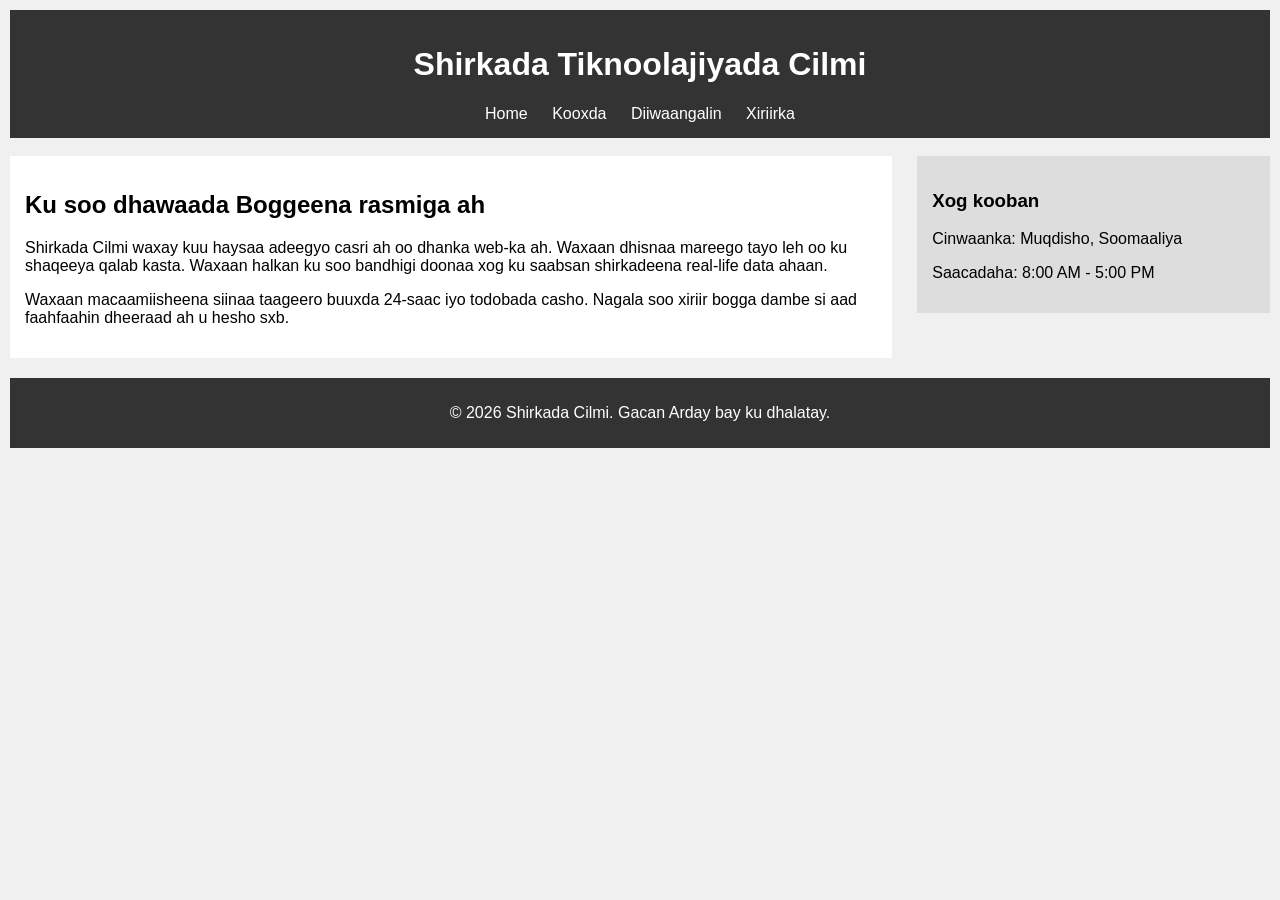
<file: index.html>
<!DOCTYPE html>
<html lang="so">
<head>
    <meta charset="UTF-8">
    <title>Hoyga - Shirkada Cilmi</title>
    <link rel="stylesheet" href="/css/style.css">
</head>
<body>

    <header>
        <h1>Shirkada Tiknoolajiyada Cilmi</h1>
        <nav>
            <a href="index.html">Home</a>
            <a href="/Pages/pagesteam.html">Kooxda</a>
            <a href="Pages/pagesregestrition.html">Diiwaangalin</a>
            <a href="Pages/pagescontact.html">Xiriirka</a>
        </nav>
    </header>

    <br>

    <div class="nadiifiye">
        <!-- Qaybta Bidix (Main Content) -->
        <div class="bidix-content">
            <h2>Ku soo dhawaada Boggeena rasmiga ah</h2>
            <p>Shirkada Cilmi waxay kuu haysaa adeegyo casri ah oo dhanka web-ka ah. Waxaan dhisnaa mareego tayo leh oo ku shaqeeya qalab kasta. Waxaan halkan ku soo bandhigi doonaa xog ku saabsan shirkadeena real-life data ahaan.</p>
            <p>Waxaan macaamiisheena siinaa taageero buuxda 24-saac iyo todobada casho. Nagala soo xiriir bogga dambe si aad faahfaahin dheeraad ah u hesho sxb.</p>
        </div>

        <!-- Qaybta Midig (Sidebar) -->
        <div class="midig-sidebar">
            <h3>Xog kooban</h3>
            <p>Cinwaanka: Muqdisho, Soomaaliya</p>
            <p>Saacadaha: 8:00 AM - 5:00 PM</p>
        </div>
    </div>

    <footer>
        <p>&copy; 2026 Shirkada Cilmi. Gacan Arday bay ku dhalatay.</p>
    </footer>

</body>
</html>
</file>
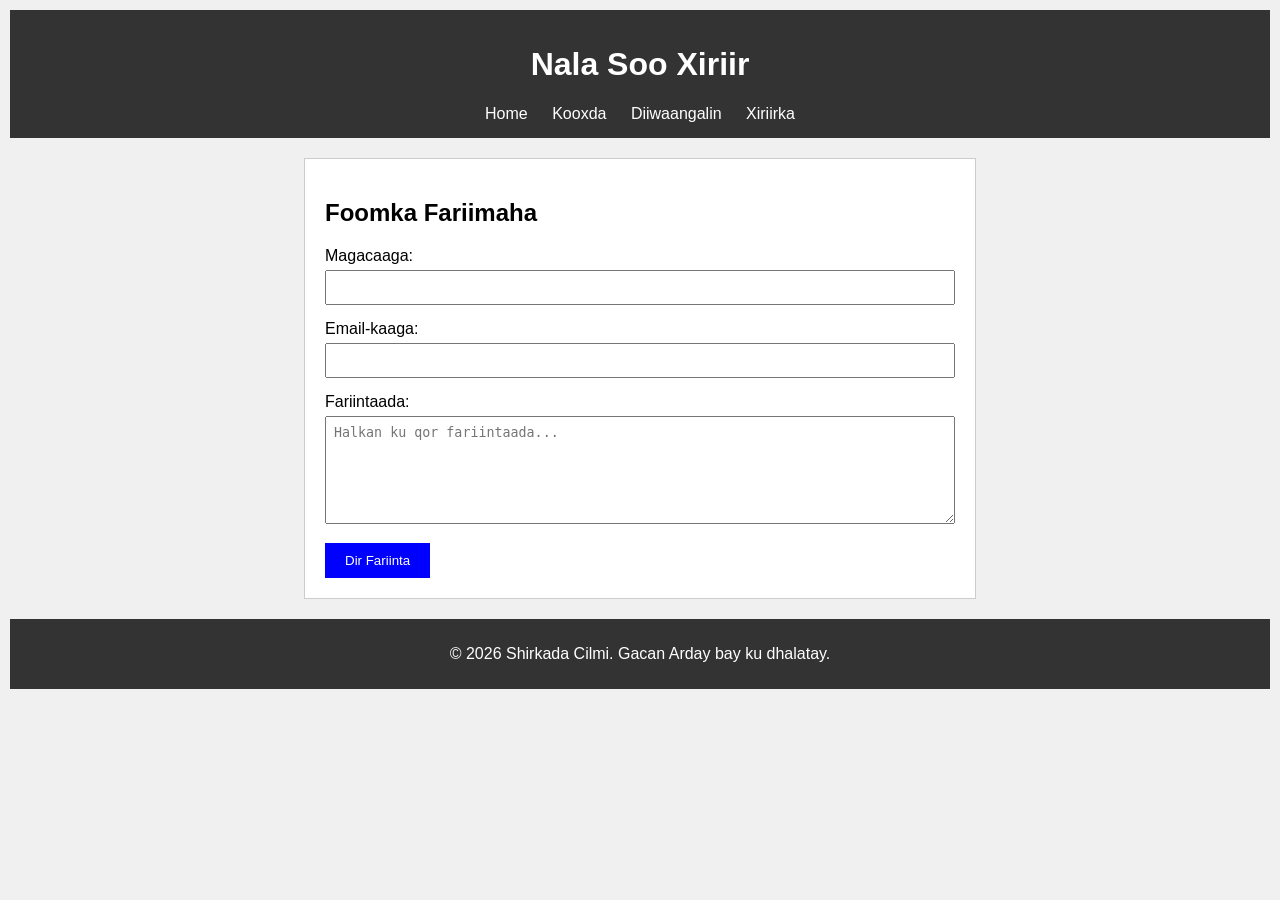
<file: pages/pagescontact.html>
<!DOCTYPE html>
<html lang="so">
<head>
    <meta charset="UTF-8">
    <title>Xiriirka - Shirkada Cilmi</title>
    <link rel="stylesheet" href="/css/style.css">
</head>
<body>

    <header>
        <h1>Nala Soo Xiriir</h1>
        <nav>
            <a href="../index.html">Home</a>
            <a href="/Pages/pagesteam.html">Kooxda</a>
            <a href="/Pages/pagesregestrition.html">Diiwaangalin</a>
            <a href="/Pages/pagescontact.html">Xiriirka</a>
        </nav>
    </header>

    <div class="foom-sanduq">
        <h2>Foomka Fariimaha</h2>
        <form>
            <div class="foom-line">
                <label>Magacaaga:</label>
                <input type="text" name="contact-name" required>
            </div>

            <div class="foom-line">
                <label>Email-kaaga:</label>
                <input type="email" name="contact-email" required>
            </div>

            <div class="foom-line">
                <label>Fariintaada:</label>
                <textarea name="fariinta" rows="6" placeholder="Halkan ku qor fariintaada..."></textarea>
            </div>

            <button type="submit" class="badhan">Dir Fariinta</button>
        </form>
    </div>

    <footer>
        <p>&copy; 2026 Shirkada Cilmi. Gacan Arday bay ku dhalatay.</p>
    </footer>

</body>
</html>
</file>
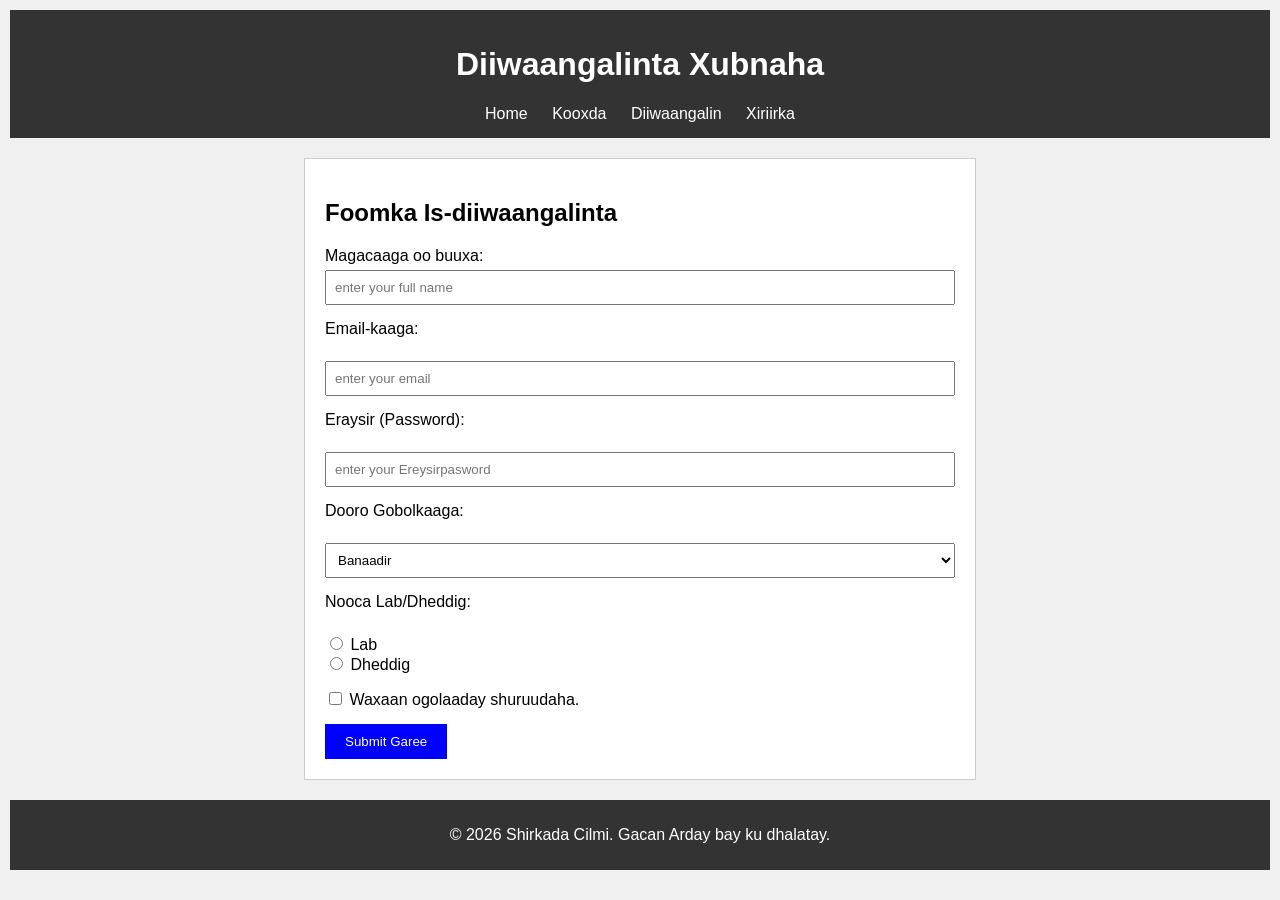
<file: pages/pagesregestrition.html>
<!DOCTYPE html>
<html lang="so">
<head>
    <meta charset="UTF-8">
    <title>Diiwaangalin - Shirkada Cilmi</title>
    <link rel="stylesheet" href="/css/style.css">
</head>
<body>

    <header>
        <h1>Diiwaangalinta Xubnaha</h1>
        <nav>
            <a href="../index.html">Home</a>
            <a href="/Pages/pagesteam.html">Kooxda</a>
            <a href="/Pages/pagesregestrition.html">Diiwaangalin</a>
            <a href="/Pages/pagescontact.html">Xiriirka</a>
        </nav>
    </header>

    <div class="foom-sanduq">
        <h2>Foomka Is-diiwaangalinta</h2>
        <form>
            <div class="foom-line">
                <label>Magacaaga oo buuxa:</label>
                <input type="text" name="magaca" required placeholder="enter your full name">
            </div>

            <div class="foom-line">
                <label>Email-kaaga:</label><br>
                <input type="email" name="email" required placeholder="enter your email">
            </div>

            <div class="foom-line">
                <label>Eraysir (Password):</label> <br>
                <input type="password" name="password" required placeholder="enter your Ereysirpasword">
            </div>

            <div class="foom-line">
                <label>Dooro Gobolkaaga:</label><br>
                <select name="gobolka" >
                    <option value="banaadir">Banaadir</option>
                    <option value="bari">Bari</option>
                    <option value="wogooyi">Woqooyi Galbeed</option>
                </select>
            </div>

            <div class="foom-line">
                <label>Nooca Lab/Dheddig:</label> <br>
                <input type="radio" id="rag" name="jinsi" value="lab"> <label style="display:inline" for="rag">Lab</label><br>
                <input type="radio" id="dheddig" name="jinsi" value="dheddig"> <label style="display:inline" for="dheddig">Dheddig</label>
            </div>

            <div class="foom-line">
                <input type="checkbox" id="ogolaansho" required>
                <label style="display:inline" for="ogolaansho">Waxaan ogolaaday shuruudaha.</label>
            </div>

            <button type="submit" class="badhan">Submit Garee</button>
        </form>
    </div>

    <footer>
        <p>&copy; 2026 Shirkada Cilmi. Gacan Arday bay ku dhalatay.</p>
    </footer>

</body>
</html>
</file>
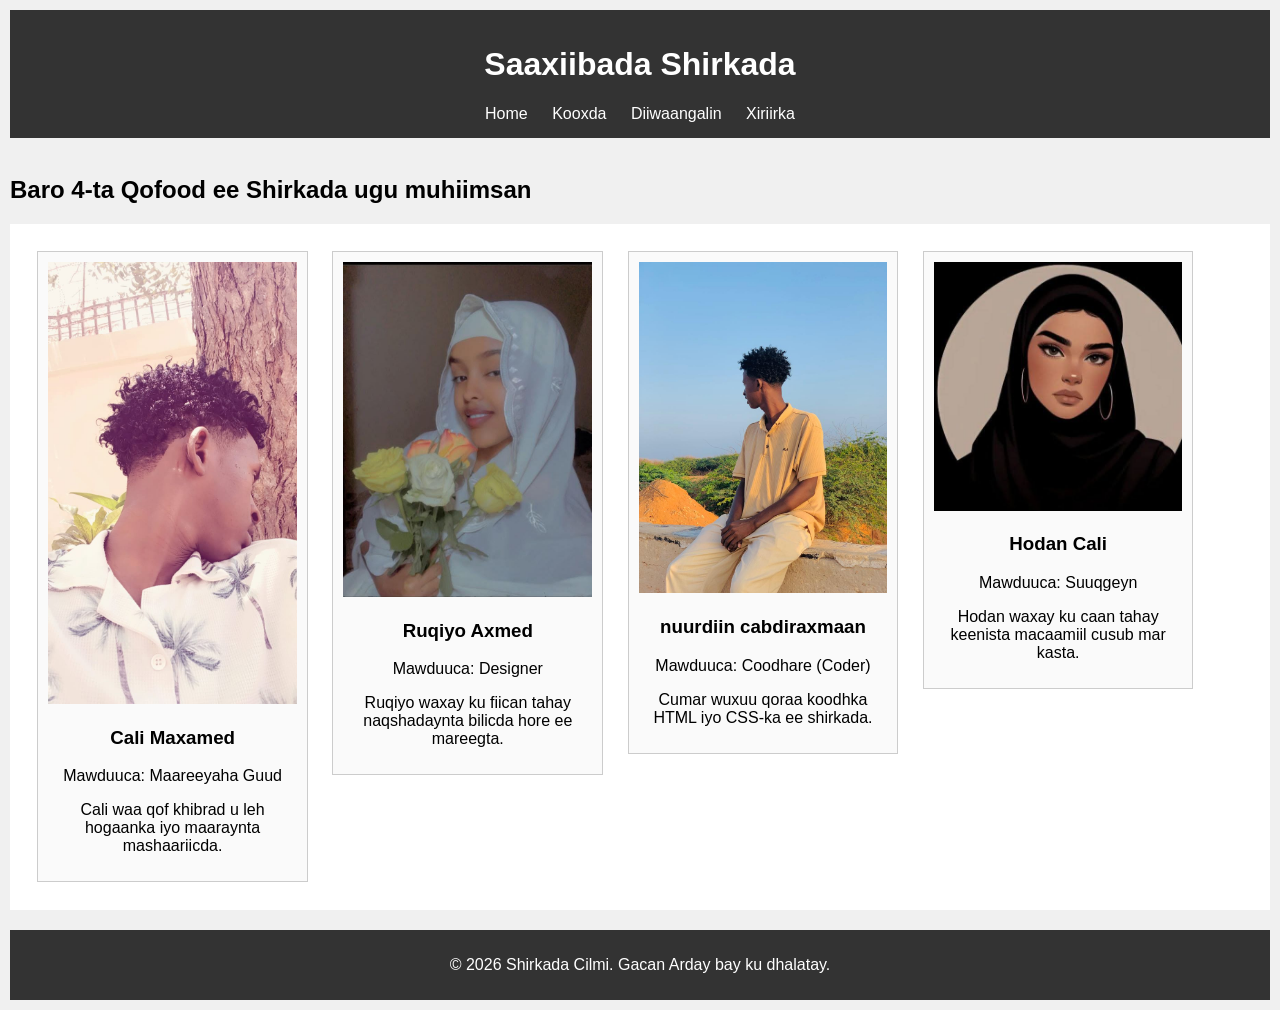
<file: pages/pagesteam.html>
<!DOCTYPE html>
<html lang="so">
<head>
    <meta charset="UTF-8">
    <title>Kooxda - Shirkada Cilmi</title>
    <link rel="stylesheet" href="/css/style.css">
</head>
<body>

    <header>
        <h1>Saaxiibada Shirkada</h1>
        <nav>
            <a href="../index.html">Home</a>
            <a href="/Pages/pagesteam.html">Kooxda</a>
            <a href="/Pages/pagesregestrition.html">Diiwaangalin</a>
            <a href="/Pages/pagescontact.html">Xiriirka</a>
        </nav>
    </header>

    <br>

    <h2>Baro 4-ta Qofood ee Shirkada ugu muhiimsan</h2>
    
    <div class="kooxda-container">
        
        <!-- Qofka 1aad -->
        <div class="qof-card">
            <img src="/images/cali.jpeg" width="160px" alt="">
            <h3>Cali Maxamed</h3>
            <p>Mawduuca: Maareeyaha Guud</p>
            <p>Cali waa qof khibrad u leh hogaanka iyo maaraynta mashaariicda.</p>
        </div>

        <!-- Qofka 2aad -->
        <div class="qof-card">
            <img src="/images/ruqiyo.jpeg" width="160px" alt=""w>
            <h3>Ruqiyo Axmed</h3>
            <p>Mawduuca: Designer</p>
            <p>Ruqiyo waxay ku fiican tahay naqshadaynta bilicda hore ee mareegta.</p>
        </div>

        <!-- Qofka 3aad -->
        <div class="qof-card">
            <img src="/images/cumar.jpeg" width="160px" alt="Sawirka Cumar">
            <h3>nuurdiin cabdiraxmaan</h3>
            <p>Mawduuca: Coodhare (Coder)</p>
            <p>Cumar wuxuu qoraa koodhka HTML iyo CSS-ka ee shirkada.</p>
        </div>

        <!-- Qofka 4aad -->
        <div class="qof-card">
            <img src="/images/image.png" width="160px" alt="">
            <h3>Hodan Cali</h3>
            <p>Mawduuca: Suuqgeyn</p>
            <p>Hodan waxay ku caan tahay keenista macaamiil cusub mar kasta.</p>
        </div>

    </div>

    <footer>
        <p>&copy; 2026 Shirkada Cilmi. Gacan Arday bay ku dhalatay.</p>
    </footer>

</body>
</html>
</file>
<file: css/style.css>
/* Qaabaynta Guud */
body {
    font-family: Arial, sans-serif;
    background-color: #f0f0f0;
    margin: 10px;
    padding: 0;
}

header {
    background-color: #333;
    color: white;
    text-align: center;
    padding: 15px;
}

nav a {
    color: white;
    margin: 0 10px;
    text-decoration: none;
}

footer {
    background-color: #333;
    color: white;
    text-align: center;
    padding: 10px;
    margin-top: 20px;
    clear: both; /* Muhiim ah si uu hoos u dego */
}

/* Page 1: 2-Column Layout */
.bidix-content {
    float: left;
    width: 70%;
    background-color: white;
    padding: 15px;
    box-sizing: border-box;
}

.midig-sidebar {
    float: right;
    width: 28%;
    background-color: #ddd;
    padding: 15px;
    box-sizing: border-box;
}

.nadiifiye::after {
    content: "";
    clear: both;
    display: table;
}

/* Page 2: Team Page (Float & Overflow) */
.kooxda-container {
    overflow: auto; /* Xallinta dhibaatada float-ka */
    background-color: white;
    padding: 15px;
}

.qof-card {
    float: left;
    width: 22%;
    margin: 1%;
    border: 1px solid #ccc;
    padding: 10px;
    text-align: center;
    box-sizing: border-box;
    background-color: #fafafa;
}

.qof-card img {
    width: 100%;
    height: auto;
}

/* Page 3 & 4: Forms */
.foom-sanduq {
    background-color: white;
    width: 50%;
    margin: 20px auto;
    padding: 20px;
    border: 1px solid #ccc;
}

.foom-line {
    margin-bottom: 15px;
}

.foom-line label {
    display: block;
    margin-bottom: 5px;
}

.foom-line input[type="text"],
.foom-line input[type="email"],
.foom-line input[type="password"],
.foom-line select,
.foom-line textarea {
    width: 100%;
    padding: 8px;
    box-sizing: border-box;
}

.badhan {
    background-color: blue;
    color: white;
    padding: 10px 20px;
    border: none;
    cursor: pointer;
}
</file>
